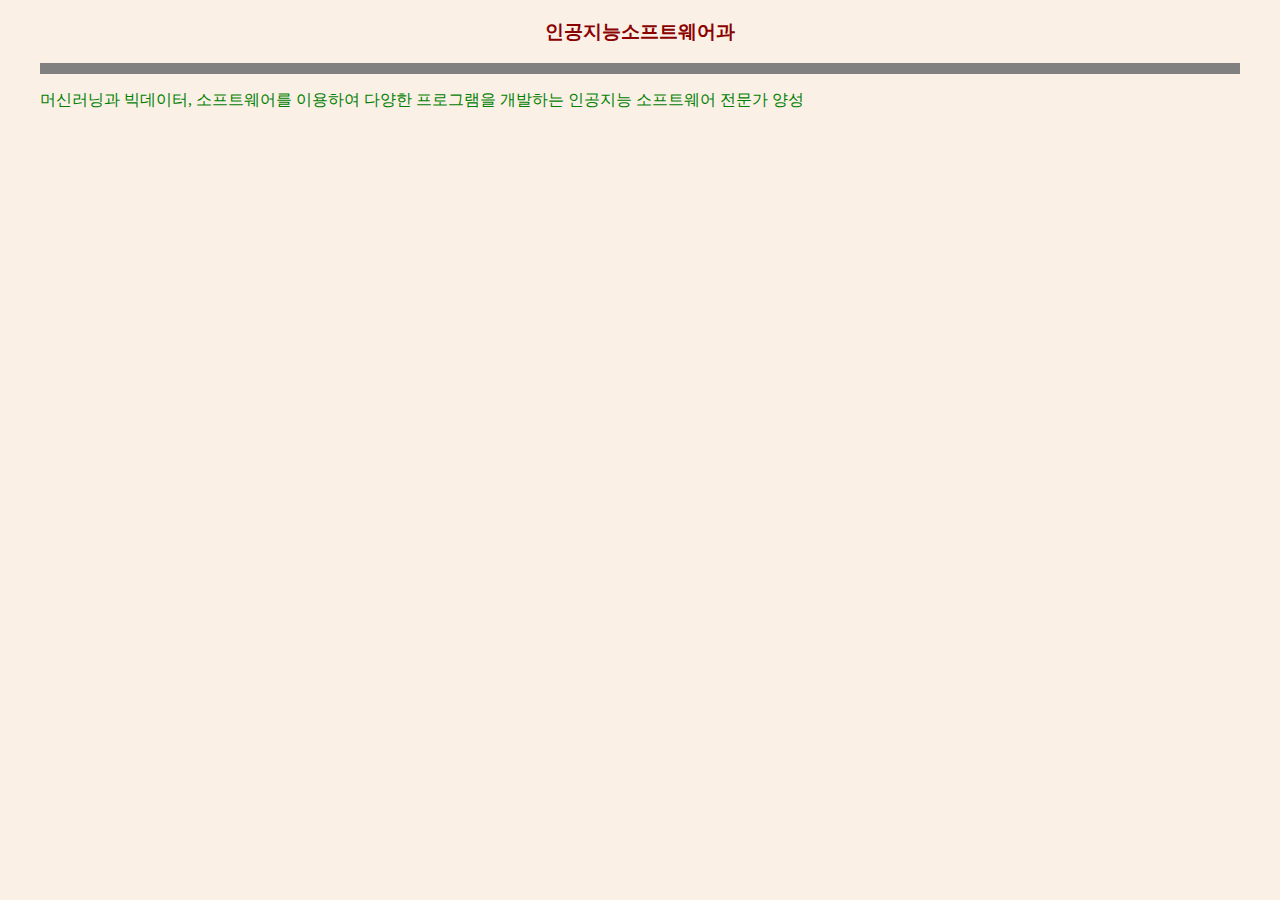
<file: index.html>
<!DOCTYPE html>
<html>
<head>
    <meta charset="utf-8">
    <title>인공지능 소프트웨어 소개</title>
    <link rel="stylesheet" href="styles.css">
    <style>
        #img-container {
            opacity: 0;
            transition: opacity 0.5s ease-in-out, visibility 0.5s ease-in-out;
            visibility: hidden;
        }

        #img-container.show {
            opacity: 1;
            visibility: visible;
        }

        #img-container.hide {
            opacity: 0;
            visibility: hidden;
        }
    </style>
    <script>
        function show() {
            const imgContainer = document.getElementById('img-container');
            imgContainer.classList.add('show');
            imgContainer.classList.remove('hide');
        }
        
        function hide() {
            const imgContainer = document.getElementById('img-container');
            imgContainer.classList.add('hide');
            setTimeout(() => {
                imgContainer.classList.remove('show');
            }, 500); // Ensure the transition completes before removing 'show'
        }
    </script>
</head>
<body>
    <h3 onmouseover="show()" onmouseout="hide()">인공지능소프트웨어과</h3>
    <hr>
    <p>
        머신러닝과 빅데이터, 소프트웨어를 이용하여 다양한 프로그램을 개발하는 인공지능 소프트웨어 전문가 양성
    </p>
    <div id="img-container">
        <img id="fig" src="캡처.PNG" alt="서울 뉴칼라 스쿨 전공교과목 트랙">
    </div>
    <script src="script.js"></script>
</body>
</html>

<!-- Google24*78 -->
</file>
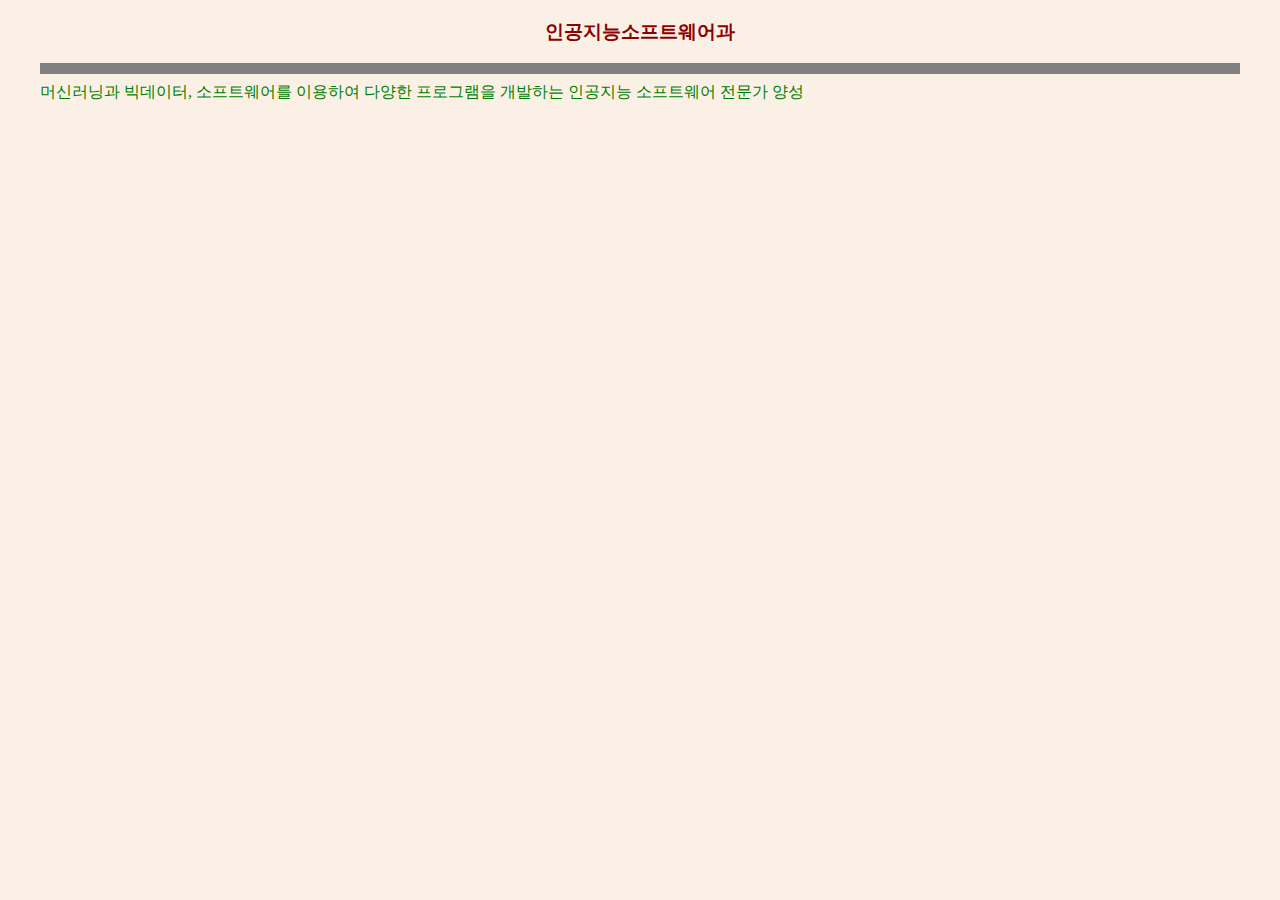
<file: Hell.html>
<!DOCTYPE html>
<html lang="en">
<head>
    <meta charset="UTF-8">
    <meta name="viewport" content="width=device-width, initial-scale=1.0">
    <title>:?</title>
    <style>
        /* CSS 코드 */
body {
    background-color: linen;
    color: green;
    margin-left: 40px;
    margin-right: 40px;
}

h3 {
    text-align: center;
    color: darkred;
}

hr {
    height: 5px;
    border: solid grey;
    background-color: grey;
}

span {
    color: blue;
    font-size: 20px;
}

    </style>
</head>
<body>
    <h3>인공지능소프트웨어과</h3>
    <hr>
    머신러닝과 빅데이터, 소프트웨어를 이용하여 다양한 프로그램을 개발하는 인공지능 소프트웨어 전문가 양성
</body>
</html>
</file>
<file: styles.css>
/* CSS 코드 */
body {
background-color: linen;
color: green;
margin-left: 40px;
margin-right: 40px;
}

h3 {
text-align: center;
color: darkred;
}

hr {
height: 5px;
border: solid grey;
background-color: grey;
}

span {
color: blue;
font-size: 20px;
}
</file>
